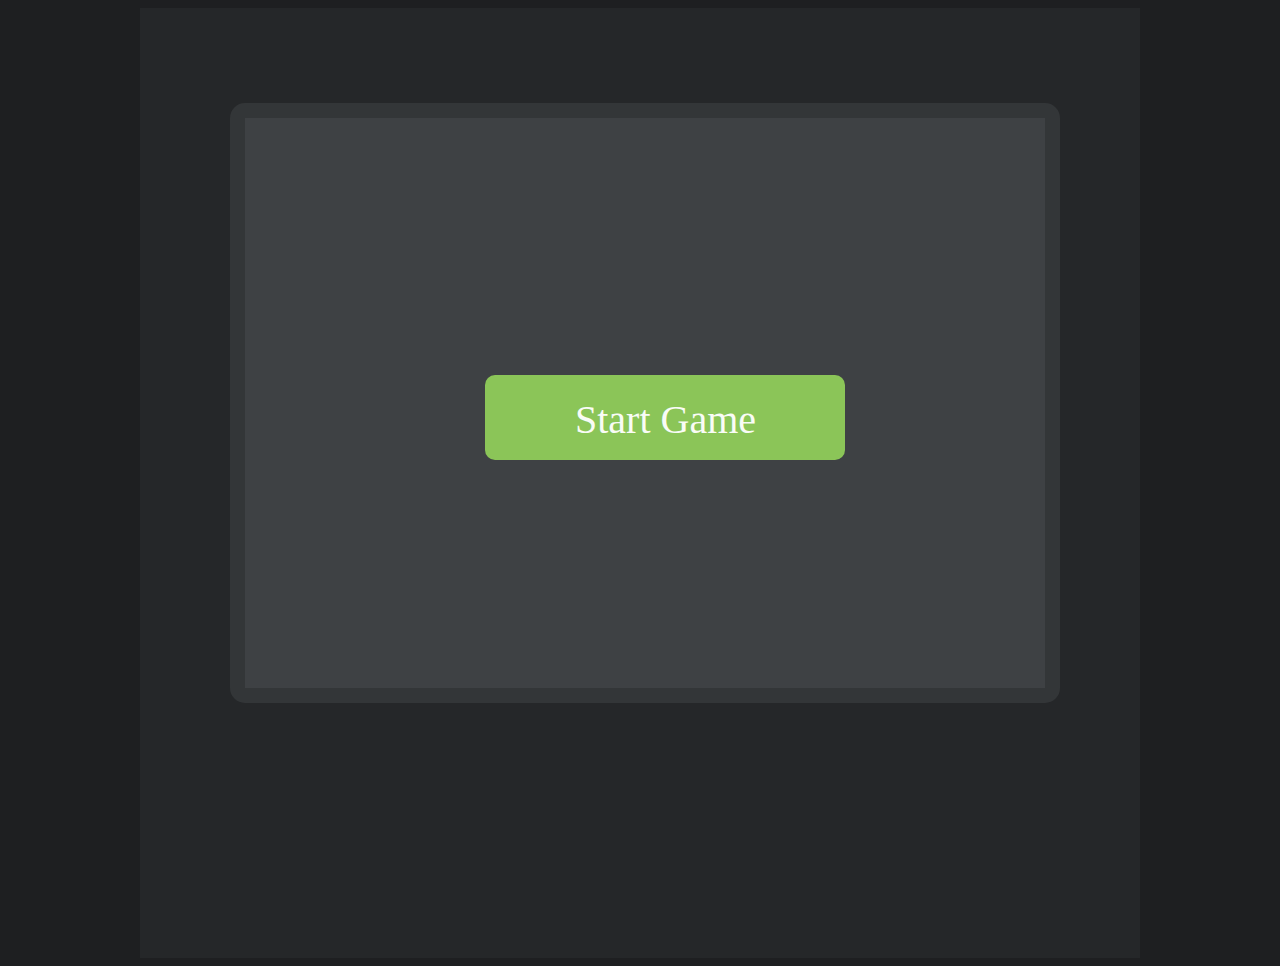
<file: Canvas apps/sniper_game_native/index.html>
<!DOCTYPE html>
<html>
<head>
    <title>Dopamine.bg task</title>

    <link rel="stylesheet" type="text/css" href="css/styles.css">
    <link rel="stylesheet" type="text/css" href="bower_components/animate.css/animate.min.css">

</head>
<body>
    <div id="wrapper">
    <canvas id="canvas" width="1000" height="850"></canvas>
</div>

    <script src="bower_components/jquery/dist/jquery.min.js" type="text/javascript"></script>
    <script src="js/common/constants.js" type="application/javascript"></script>
    <script src="js/services/positioning.js" type="application/javascript"></script>
    <script src="js/models/images.js" type="application/javascript"></script>
    <script src="js/models/sniper.js" type="application/javascript"></script>
    <script src="js/controllers/move.js" type="application/javascript"></script>
    <script src="js/controllers/animations.js" type="application/javascript"></script>
    <script src="js/controllers/game.js" type="application/javascript"></script>

    <script src="js/app.js" type="text/javascript"></script>

</body>
</html>
</file>
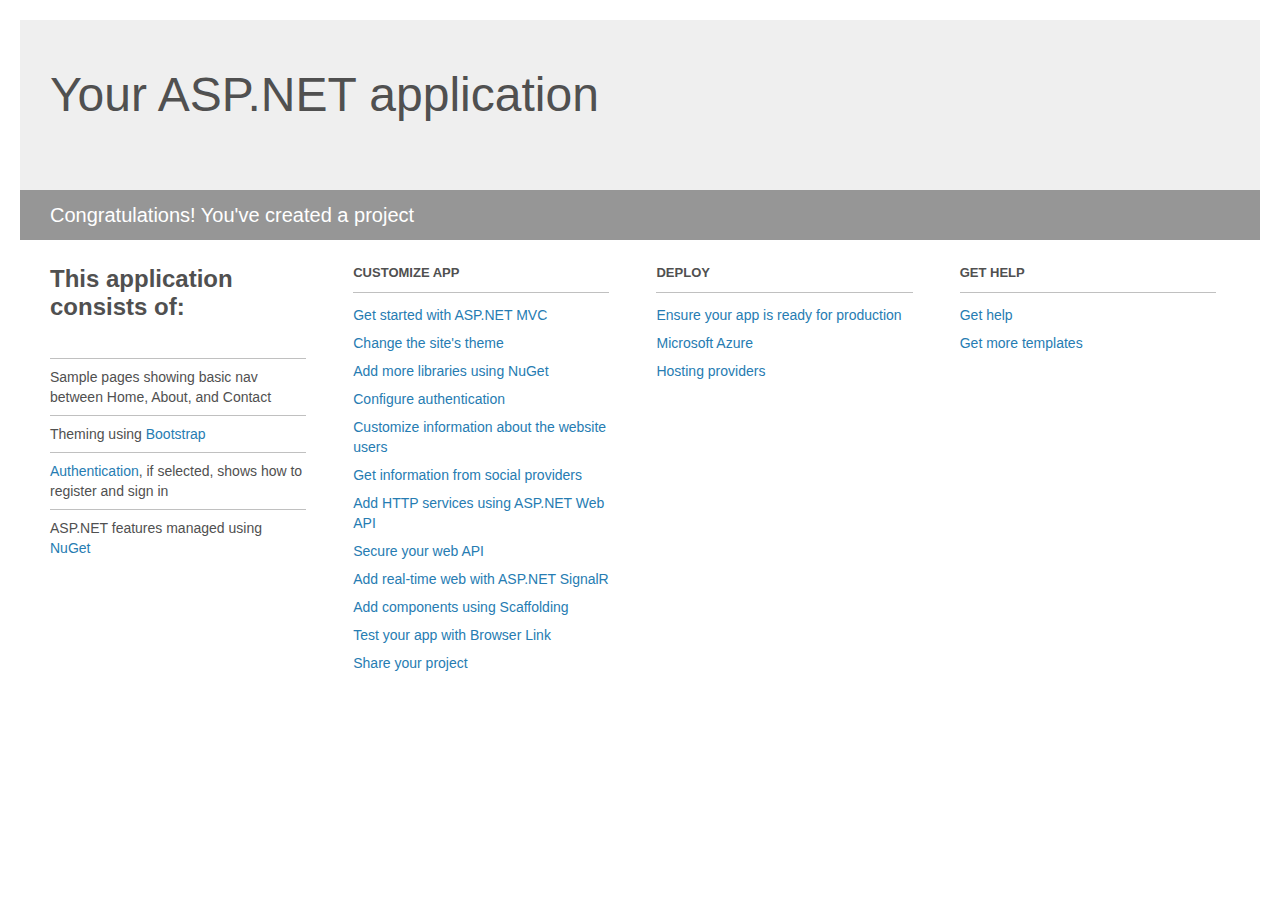
<file: CoBuilder BG Ltd Tasks/02_Bannners_App/BannersApp/BannersApp/Project_Readme.html>
﻿<!DOCTYPE html>
<html lang="en">
<head>
    <meta charset="utf-8" />
    <title>Your ASP.NET application</title>
    <style>
        body {
            background: #fff;
            color: #505050;
            font: 14px 'Segoe UI', tahoma, arial, helvetica, sans-serif;
            margin: 20px;
            padding: 0;
        }

        #header {
            background: #efefef;
            padding: 0;
        }

        h1 {
            font-size: 48px;
            font-weight: normal;
            margin: 0;
            padding: 0 30px;
            line-height: 150px;
        }

        p {
            font-size: 20px;
            color: #fff;
            background: #969696;
            padding: 0 30px;
            line-height: 50px;
        }

        #main {
            padding: 5px 30px;
        }

        .section {
            width: 21.7%;
            float: left;
            margin: 0 0 0 4%;
        }

            .section h2 {
                font-size: 13px;
                text-transform: uppercase;
                margin: 0;
                border-bottom: 1px solid silver;
                padding-bottom: 12px;
                margin-bottom: 8px;
            }

            .section.first {
                margin-left: 0;
            }

                .section.first h2 {
                    font-size: 24px;
                    text-transform: none;
                    margin-bottom: 25px;
                    border: none;
                }

                .section.first li {
                    border-top: 1px solid silver;
                    padding: 8px 0;
                }

            .section.last {
                margin-right: 0;
            }

        ul {
            list-style: none;
            padding: 0;
            margin: 0;
            line-height: 20px;
        }

        li {
            padding: 4px 0;
        }

        a {
            color: #267cb2;
            text-decoration: none;
        }

            a:hover {
                text-decoration: underline;
            }
    </style>
</head>
<body>

    <div id="header">
        <h1>Your ASP.NET application</h1>
        <p>Congratulations! You've created a project</p>
    </div>

    <div id="main">
        <div class="section first">
            <h2>This application consists of:</h2>
            <ul>
                <li>Sample pages showing basic nav between Home, About, and Contact</li>
                <li>Theming using <a href="http://go.microsoft.com/fwlink/?LinkID=615519">Bootstrap</a></li>
                <li><a href="http://go.microsoft.com/fwlink/?LinkID=615520">Authentication</a>, if selected, shows how to register and sign in</li>
                <li>ASP.NET features managed using <a href="http://go.microsoft.com/fwlink/?LinkID=320756">NuGet</a></li>
            </ul>
        </div>

        <div class="section">
            <h2>Customize app</h2>
            <ul>
                <li><a href="http://go.microsoft.com/fwlink/?LinkID=615541">Get started with ASP.NET MVC</a></li>
                <li><a href="http://go.microsoft.com/fwlink/?LinkID=615523">Change the site's theme</a></li>
                <li><a href="http://go.microsoft.com/fwlink/?LinkID=615524">Add more libraries using NuGet</a></li>
                <li><a href="http://go.microsoft.com/fwlink/?LinkID=615542">Configure authentication</a></li>
                <li><a href="http://go.microsoft.com/fwlink/?LinkID=615526">Customize information about the website users</a></li>
                <li><a href="http://go.microsoft.com/fwlink/?LinkID=615527">Get information from social providers</a></li>
                <li><a href="http://go.microsoft.com/fwlink/?LinkID=615528">Add HTTP services using ASP.NET Web API</a></li>
                <li><a href="http://go.microsoft.com/fwlink/?LinkID=615529">Secure your web API</a></li>
                <li><a href="http://go.microsoft.com/fwlink/?LinkID=615530">Add real-time web with ASP.NET SignalR</a></li>
                <li><a href="http://go.microsoft.com/fwlink/?LinkID=615531">Add components using Scaffolding</a></li>
                <li><a href="http://go.microsoft.com/fwlink/?LinkID=615532">Test your app with Browser Link</a></li>
                <li><a href="http://go.microsoft.com/fwlink/?LinkID=615533">Share your project</a></li>
            </ul>
        </div>

        <div class="section">
            <h2>Deploy</h2>
            <ul>
                <li><a href="http://go.microsoft.com/fwlink/?LinkID=615534">Ensure your app is ready for production</a></li>
                <li><a href="http://go.microsoft.com/fwlink/?LinkID=615535">Microsoft Azure</a></li>
                <li><a href="http://go.microsoft.com/fwlink/?LinkID=615536">Hosting providers</a></li>
            </ul>
        </div>

        <div class="section last">
            <h2>Get help</h2>
            <ul>
                <li><a href="http://go.microsoft.com/fwlink/?LinkID=615537">Get help</a></li>
                <li><a href="http://go.microsoft.com/fwlink/?LinkID=615538">Get more templates</a></li>
            </ul>
        </div>
    </div>

</body>
</html>
</file>
<file: Canvas apps/sniper_game_native/css/styles.css>
body {
    background: #1e1f21;
    align-content: center;
}
canvas {
    margin: 0 auto;
    display: block;
    background: #252729;
    width: 100%;
    height: 100%;
}
#wrapper{
    margin: auto;
    width: 1000px;
    height: 950px;
    position: relative;
}
#startScreen{
    background: #3E4144;
    border: 15px #333638 solid;
    border-radius: 15px;
    width: 80%;
    height: 60%;
    z-index: 1;
    position: absolute;
    top: 10%;
    left: 9%;
}
#startButton{
    background: #8BC558;
    position: absolute;
    top: 45%;
    left: 30%;
    width: 45%;
    height: 15%;
    z-index: 2;
    border-radius: 10px;
}
#startText {
    font-size: 2.5em;
    color: #F9FCF6;
    position: absolute;
    top: 25%;
    left: 25%;
}
</file>
